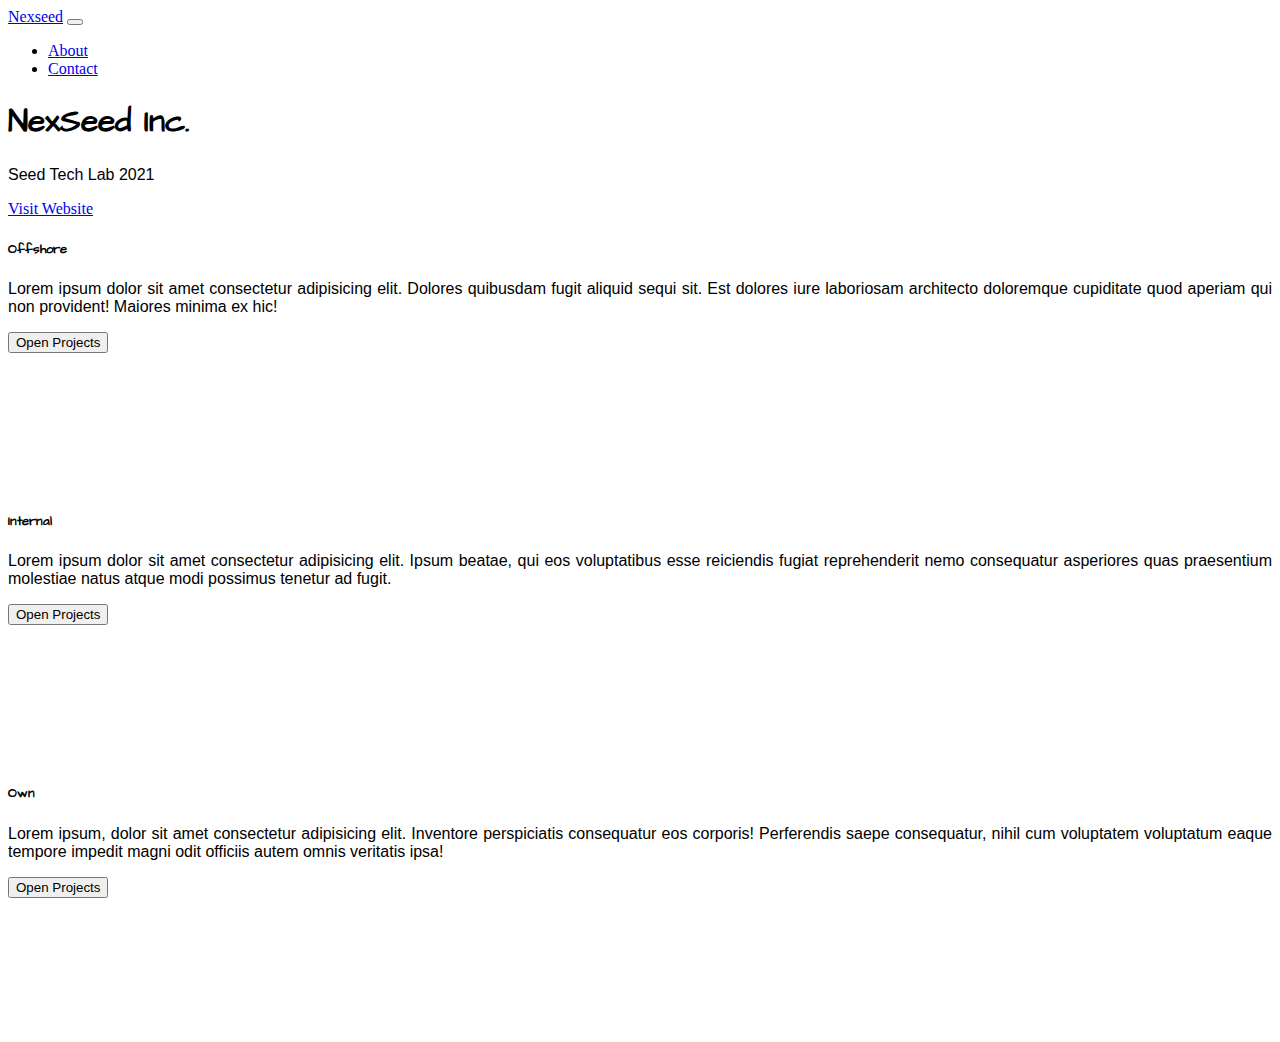
<file: index.html>
<!doctype html>
<html lang="en">
  <head>
    <!-- Required meta tags -->
    <meta charset="utf-8">
    <meta name="viewport" content="width=device-width, initial-scale=1">

    <!-- Bootstrap CSS -->
    <link href="https://cdn.jsdelivr.net/npm/bootstrap@5.0.0-beta2/dist/css/bootstrap.min.css" rel="stylesheet" integrity="sha384-BmbxuPwQa2lc/FVzBcNJ7UAyJxM6wuqIj61tLrc4wSX0szH/Ev+nYRRuWlolflfl" crossorigin="anonymous">

    <title>GitHub Practice</title>
  </head>
  <body>
    <nav class="navbar navbar-expand-lg navbar-light bg-light">
        <div class="container-fluid">
          <a class="navbar-brand" href="./index.html">Nexseed</a>
          <button class="navbar-toggler" type="button" data-bs-toggle="collapse" data-bs-target="#navbarSupportedContent" aria-controls="navbarSupportedContent" aria-expanded="false" aria-label="Toggle navigation">
            <span class="navbar-toggler-icon"></span>
          </button>
          <div class="collapse navbar-collapse" id="navbarSupportedContent">
            <ul class="navbar-nav me-auto mb-2 mb-lg-0">
              <li class="nav-item">
                <a class="nav-link active" aria-current="page" href="#">About</a>
              </li>
              <li class="nav-item">
                <a class="nav-link" href="#">Contact</a>
              </li>
            </ul>
          </div>
        </div>
      </nav>
    
    <div class="jumbotron py-5 bg-light text-center">
      <h1 class="display-4 mt-5 headerFont">NexSeed Inc.</h1>
      <p class="lead subHeaderFont">Seed Tech Lab 2021</p>
      <p class="lead">
        <a class="btn btn-secondary btn-lg" href="https://nexseed.net/" role="button">Visit Website</a>
      </p>
    </div>

    <div class="container mt-5 ">
        <div class="row">
            <div class="col-sm-12 col-md-4">
                <div class="card bg-light  cardHeight">
                    <div class="card-body">
                        <h5 class="card-title text-center headerFont"><b>Offshore</b></h5>
                        <p class="card-text text-justify subHeaderFont">Lorem ipsum dolor sit amet consectetur adipisicing elit. Dolores quibusdam fugit aliquid sequi sit. Est dolores iure laboriosam architecto doloremque cupiditate quod aperiam qui non provident! Maiores minima ex hic!</p>
                        <button class="btn btn-secondary w-100">Open Projects</button>
                    </div>
                </div>
            </div>

            <div class="col-sm-12 col-md-4">
                <div class="card bg-light  cardHeight">
                    <div class="card-body">
                        <h5 class="card-title text-center headerFont"><b>Internal</b></h5>
                        <p class="card-text text-justify subHeaderFont">Lorem ipsum dolor sit amet consectetur adipisicing elit. Ipsum beatae, qui eos voluptatibus esse reiciendis fugiat reprehenderit nemo consequatur asperiores quas praesentium molestiae natus atque modi possimus tenetur ad fugit.</p>
                        <button class="btn btn-secondary w-100">Open Projects</button>
                    </div>
                </div>
            </div>

            <div class="col-sm-12 col-md-4">
                <div class="card bg-light  cardHeight">
                    <div class="card-body">
                        <h5 class="card-title text-center headerFont"><b>Own</b></h5>
                        <p class="card-text text-justify subHeaderFont">Lorem ipsum, dolor sit amet consectetur adipisicing elit. Inventore perspiciatis consequatur eos corporis! Perferendis saepe consequatur, nihil cum voluptatem voluptatum eaque tempore impedit magni odit officiis autem omnis veritatis ipsa!</p>
                        <button class="btn btn-secondary w-100">Open Projects</button>
                    </div>
                </div>
            </div>
        </div>
   
    </div>

    <!-- link google fonts -->
    <link rel="preconnect" href="https://fonts.gstatic.com">
    <link href="https://fonts.googleapis.com/css2?family=Architects+Daughter&display=swap" rel="stylesheet">
    <link rel="preconnect" href="https://fonts.gstatic.com">
    <link href="https://fonts.googleapis.com/css2?family=Architects+Daughter&display=swap" rel="stylesheet">

    <!-- css -->
    <link rel="stylesheet" href="./style.css">

    <!-- Option 1: Bootstrap Bundle with Popper -->
    <script src="https://cdn.jsdelivr.net/npm/bootstrap@5.0.0-beta2/dist/js/bootstrap.bundle.min.js" integrity="sha384-b5kHyXgcpbZJO/tY9Ul7kGkf1S0CWuKcCD38l8YkeH8z8QjE0GmW1gYU5S9FOnJ0" crossorigin="anonymous"></script>

    <!-- Option 2: Separate Popper and Bootstrap JS -->
    <!--
    <script src="https://cdn.jsdelivr.net/npm/@popperjs/core@2.6.0/dist/umd/popper.min.js" integrity="sha384-KsvD1yqQ1/1+IA7gi3P0tyJcT3vR+NdBTt13hSJ2lnve8agRGXTTyNaBYmCR/Nwi" crossorigin="anonymous"></script>
    <script src="https://cdn.jsdelivr.net/npm/bootstrap@5.0.0-beta2/dist/js/bootstrap.min.js" integrity="sha384-nsg8ua9HAw1y0W1btsyWgBklPnCUAFLuTMS2G72MMONqmOymq585AcH49TLBQObG" crossorigin="anonymous"></script>
    -->
  </body>
</html>
</file>
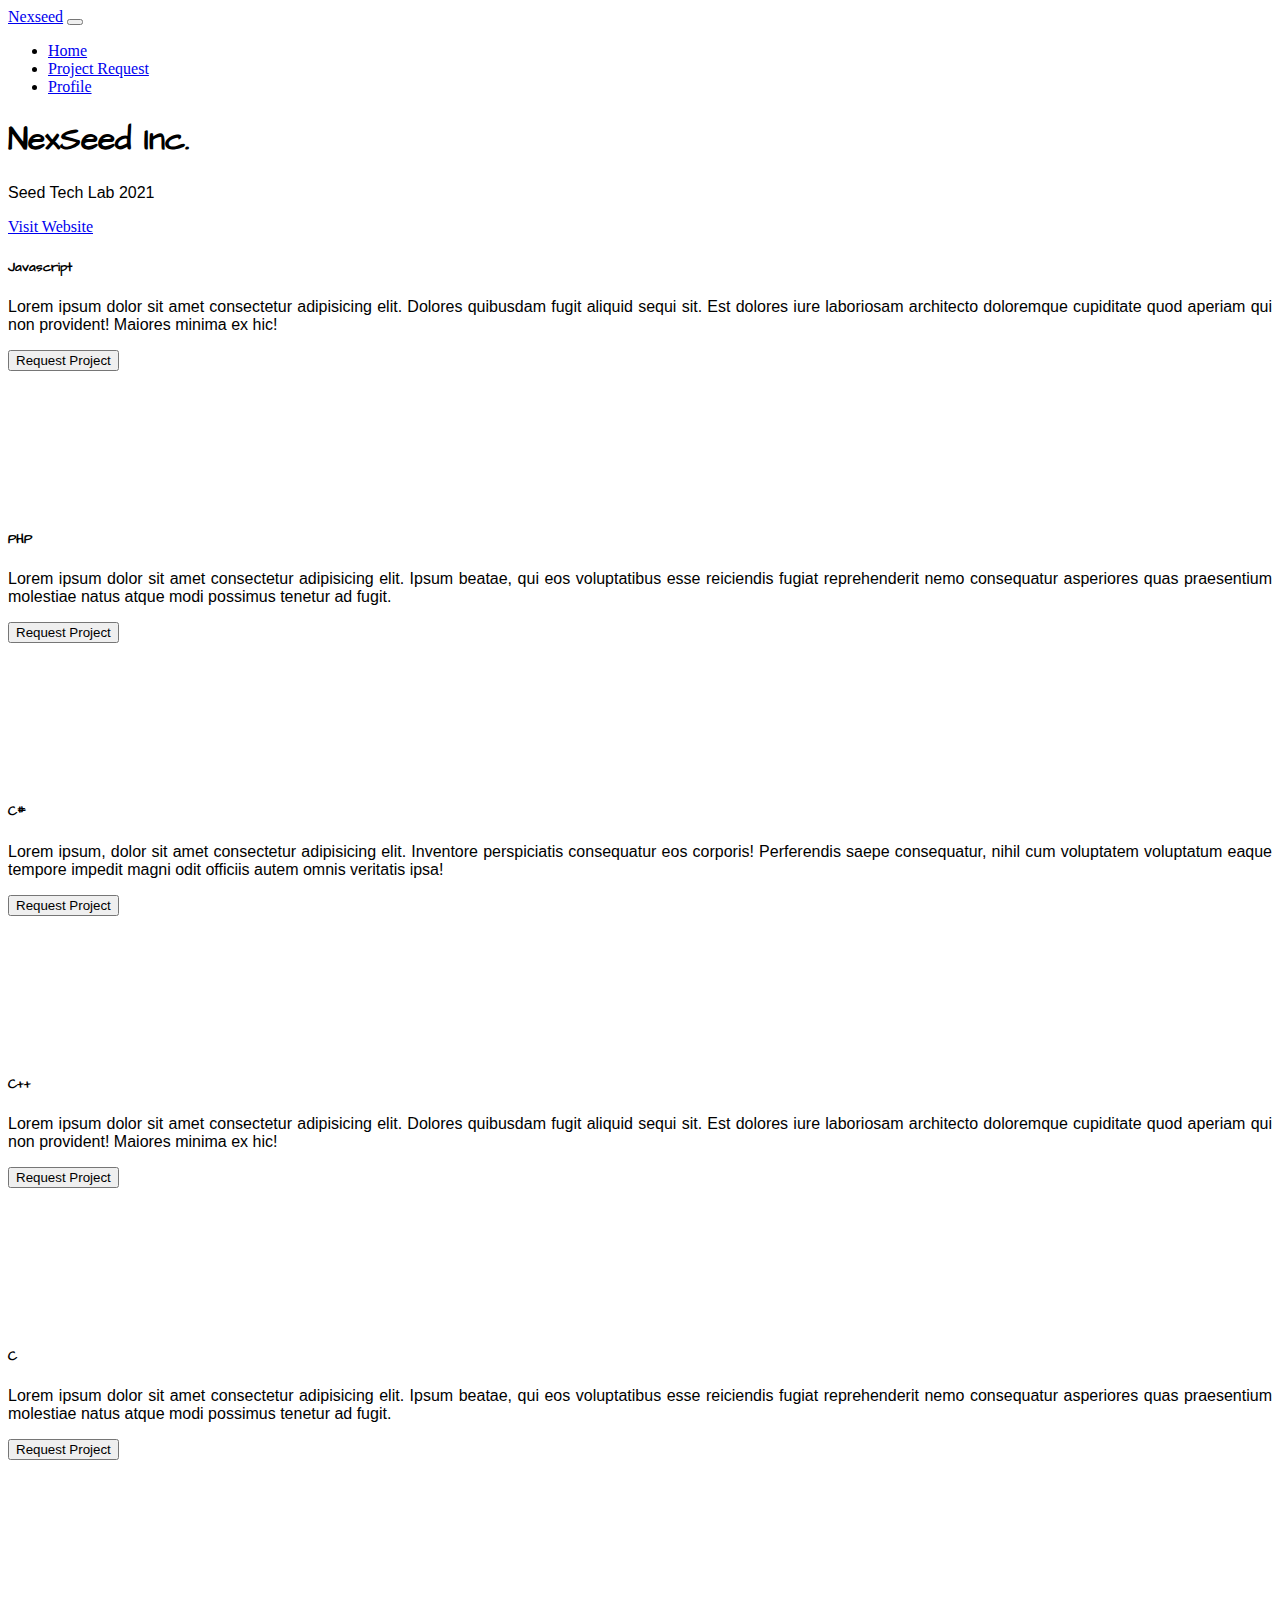
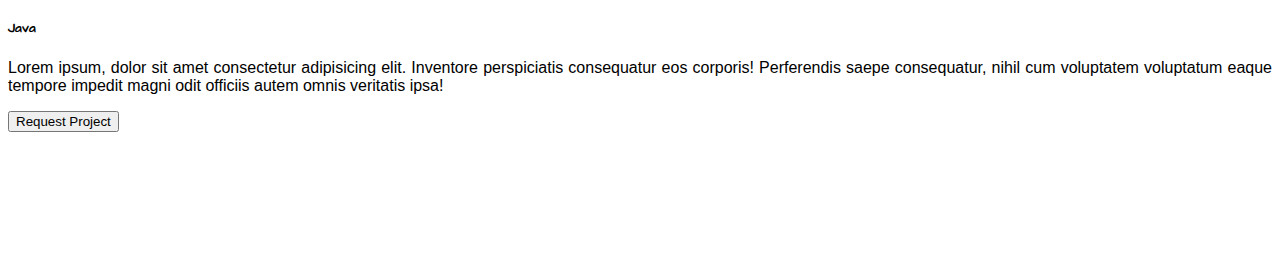
<file: projects.html>
<!doctype html>
<html lang="en">
  <head>
    <!-- Required meta tags -->
    <meta charset="utf-8">
    <meta name="viewport" content="width=device-width, initial-scale=1">

    <!-- Bootstrap CSS -->
    <link href="https://cdn.jsdelivr.net/npm/bootstrap@5.0.0-beta2/dist/css/bootstrap.min.css" rel="stylesheet" integrity="sha384-BmbxuPwQa2lc/FVzBcNJ7UAyJxM6wuqIj61tLrc4wSX0szH/Ev+nYRRuWlolflfl" crossorigin="anonymous">

    <title>GitHub Practice</title>
  </head>
  <body>
    <nav class="navbar navbar-expand-lg navbar-light bg-light">
        <div class="container-fluid">
          <a class="navbar-brand" href="./index.html">Nexseed</a>
          <button class="navbar-toggler" type="button" data-bs-toggle="collapse" data-bs-target="#navbarSupportedContent" aria-controls="navbarSupportedContent" aria-expanded="false" aria-label="Toggle navigation">
            <span class="navbar-toggler-icon"></span>
          </button>
          <div class="collapse navbar-collapse" id="navbarSupportedContent">
            <ul class="navbar-nav me-auto mb-2 mb-lg-0">
              <li class="nav-item">
                <a class="nav-link" aria-current="page" href="./index.html">Home</a>
              </li>
              <li class="nav-item">
                <a class="nav-link active" aria-current="page" href="./projects.html">Project Request</a>
              </li>
              <li class="nav-item">
                <a class="nav-link" href="#">Profile</a>
              </li>
            </ul>
          </div>
        </div>
      </nav>
    
    <div class="jumbotron py-5 bg-light text-center">
      <h1 class="display-4 mt-5 headerFont">NexSeed Inc.</h1>
      <p class="lead subHeaderFont">Seed Tech Lab 2021</p>
      <p class="lead">
        <a class="btn btn-secondary btn-lg" href="https://nexseed.net/" role="button">Visit Website</a>
      </p>
    </div>

    <div class="container mt-5 ">
        <div class="row">
            <div class="col-sm-12 col-md-4 my-3">
                <div class="card bg-light  cardHeight">
                    <div class="card-body">
                        <h5 class="card-title text-center headerFont"><b>Javascript</b></h5>
                        <p class="card-text text-justify subHeaderFont">Lorem ipsum dolor sit amet consectetur adipisicing elit. Dolores quibusdam fugit aliquid sequi sit. Est dolores iure laboriosam architecto doloremque cupiditate quod aperiam qui non provident! Maiores minima ex hic!</p>
                        <button class="btn btn-secondary w-100">Request Project</button>
                    </div>
                </div>
            </div>

            <div class="col-sm-12 col-md-4 my-3">
                <div class="card bg-light  cardHeight">
                    <div class="card-body">
                        <h5 class="card-title text-center headerFont"><b>PHP</b></h5>
                        <p class="card-text text-justify subHeaderFont">Lorem ipsum dolor sit amet consectetur adipisicing elit. Ipsum beatae, qui eos voluptatibus esse reiciendis fugiat reprehenderit nemo consequatur asperiores quas praesentium molestiae natus atque modi possimus tenetur ad fugit.</p>
                        <button class="btn btn-secondary w-100">Request Project</button>
                    </div>
                </div>
            </div>

            <div class="col-sm-12 col-md-4 my-3">
                <div class="card bg-light  cardHeight">
                    <div class="card-body">
                        <h5 class="card-title text-center headerFont"><b>C#</b></h5>
                        <p class="card-text text-justify subHeaderFont">Lorem ipsum, dolor sit amet consectetur adipisicing elit. Inventore perspiciatis consequatur eos corporis! Perferendis saepe consequatur, nihil cum voluptatem voluptatum eaque tempore impedit magni odit officiis autem omnis veritatis ipsa!</p>
                        <button class="btn btn-secondary w-100">Request Project</button>
                    </div>
                </div>
            </div>
        </div>

         <div class="row">
            <div class="col-sm-12 col-md-4 my-3">
                <div class="card bg-light  cardHeight">
                    <div class="card-body">
                        <h5 class="card-title text-center headerFont"><b>C++</b></h5>
                        <p class="card-text text-justify subHeaderFont">Lorem ipsum dolor sit amet consectetur adipisicing elit. Dolores quibusdam fugit aliquid sequi sit. Est dolores iure laboriosam architecto doloremque cupiditate quod aperiam qui non provident! Maiores minima ex hic!</p>
                        <button class="btn btn-secondary w-100">Request Project</button>
                    </div>
                </div>
            </div>

            <div class="col-sm-12 col-md-4 my-3">
                <div class="card bg-light  cardHeight">
                    <div class="card-body">
                        <h5 class="card-title text-center headerFont"><b>C</b></h5>
                        <p class="card-text text-justify subHeaderFont">Lorem ipsum dolor sit amet consectetur adipisicing elit. Ipsum beatae, qui eos voluptatibus esse reiciendis fugiat reprehenderit nemo consequatur asperiores quas praesentium molestiae natus atque modi possimus tenetur ad fugit.</p>
                        <button class="btn btn-secondary w-100">Request Project</button>
                    </div>
                </div>
            </div>

            <div class="col-sm-12 col-md-4 my-3">
                <div class="card bg-light  cardHeight">
                    <div class="card-body">
                        <h5 class="card-title text-center headerFont"><b>Java</b></h5>
                        <p class="card-text text-justify subHeaderFont">Lorem ipsum, dolor sit amet consectetur adipisicing elit. Inventore perspiciatis consequatur eos corporis! Perferendis saepe consequatur, nihil cum voluptatem voluptatum eaque tempore impedit magni odit officiis autem omnis veritatis ipsa!</p>
                        <button class="btn btn-secondary w-100">Request Project</button>
                    </div>
                </div>
            </div>
        </div>
   
    </div>

    <!-- link google fonts -->
    <link rel="preconnect" href="https://fonts.gstatic.com">
    <link href="https://fonts.googleapis.com/css2?family=Architects+Daughter&display=swap" rel="stylesheet">
    <link rel="preconnect" href="https://fonts.gstatic.com">
    <link href="https://fonts.googleapis.com/css2?family=Architects+Daughter&display=swap" rel="stylesheet">

    <!-- css -->
    <link rel="stylesheet" href="./style.css">

    <!-- Option 1: Bootstrap Bundle with Popper -->
    <script src="https://cdn.jsdelivr.net/npm/bootstrap@5.0.0-beta2/dist/js/bootstrap.bundle.min.js" integrity="sha384-b5kHyXgcpbZJO/tY9Ul7kGkf1S0CWuKcCD38l8YkeH8z8QjE0GmW1gYU5S9FOnJ0" crossorigin="anonymous"></script>

    <!-- Option 2: Separate Popper and Bootstrap JS -->
    <!--
    <script src="https://cdn.jsdelivr.net/npm/@popperjs/core@2.6.0/dist/umd/popper.min.js" integrity="sha384-KsvD1yqQ1/1+IA7gi3P0tyJcT3vR+NdBTt13hSJ2lnve8agRGXTTyNaBYmCR/Nwi" crossorigin="anonymous"></script>
    <script src="https://cdn.jsdelivr.net/npm/bootstrap@5.0.0-beta2/dist/js/bootstrap.min.js" integrity="sha384-nsg8ua9HAw1y0W1btsyWgBklPnCUAFLuTMS2G72MMONqmOymq585AcH49TLBQObG" crossorigin="anonymous"></script>
    -->
  </body>
</html>
</file>
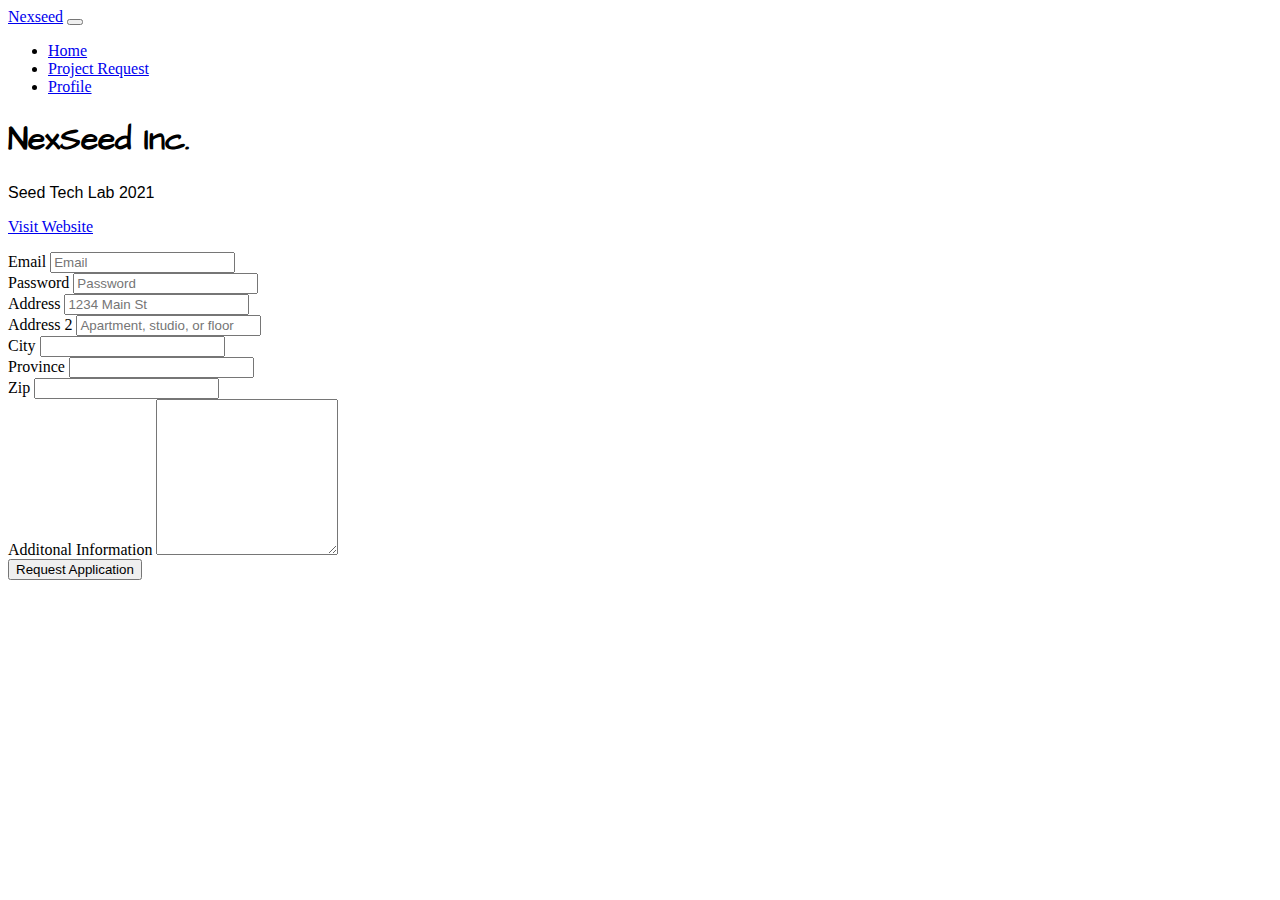
<file: request.html>
<!doctype html>
<html lang="en">
  <head>
    <!-- Required meta tags -->
    <meta charset="utf-8">
    <meta name="viewport" content="width=device-width, initial-scale=1">

    <!-- Bootstrap CSS -->
    <link href="https://cdn.jsdelivr.net/npm/bootstrap@5.0.0-beta2/dist/css/bootstrap.min.css" rel="stylesheet" integrity="sha384-BmbxuPwQa2lc/FVzBcNJ7UAyJxM6wuqIj61tLrc4wSX0szH/Ev+nYRRuWlolflfl" crossorigin="anonymous">

    <title>GitHub Practice</title>
  </head>
  <body>
    <nav class="navbar navbar-expand-lg navbar-light bg-light">
        <div class="container-fluid">
          <a class="navbar-brand" href="./index.html">Nexseed</a>
          <button class="navbar-toggler" type="button" data-bs-toggle="collapse" data-bs-target="#navbarSupportedContent" aria-controls="navbarSupportedContent" aria-expanded="false" aria-label="Toggle navigation">
            <span class="navbar-toggler-icon"></span>
          </button>
          <div class="collapse navbar-collapse" id="navbarSupportedContent">
            <ul class="navbar-nav me-auto mb-2 mb-lg-0">
              <li class="nav-item">
                <a class="nav-link active" aria-current="page" href="./index.html">Home</a>
              </li>
              <li class="nav-item">
                <a class="nav-link" aria-current="page" href="./projects.html">Project Request</a>
              </li>
              <li class="nav-item">
                <a class="nav-link" href="#">Profile</a>
              </li>
            </ul>
          </div>
        </div>
      </nav>
    
    <div class="jumbotron py-5 bg-light text-center">
      <h1 class="display-4 mt-5 headerFont">NexSeed Inc.</h1>
      <p class="lead subHeaderFont">Seed Tech Lab 2021</p>
      <p class="lead">
        <a class="btn btn-secondary btn-lg" href="https://nexseed.net/" role="button">Visit Website</a>
      </p>
    </div>

    <div class="container mt-5 ">
        <form class="bg-light p-5">
            <div class="row">
              <div class="form-group col-md-12 col-lg-6">
                <label for="inputEmail4">Email</label>
                <input type="email" class="form-control" id="inputEmail4" placeholder="Email">
              </div>
              <div class="form-group col-md-12 col-lg-6">
                <label for="inputPassword4">Password</label>
                <input type="password" class="form-control" id="inputPassword4" placeholder="Password">
              </div>
            </div>
            <div class="form-group">
              <label for="inputAddress">Address</label>
              <input type="text" class="form-control" id="inputAddress" placeholder="1234 Main St">
            </div>
            <div class="form-group">
              <label for="inputAddress2">Address 2</label>
              <input type="text" class="form-control" id="inputAddress2" placeholder="Apartment, studio, or floor">
            </div>
            <div class="row">
              <div class="form-group col-md-12 col-lg-5">
                <label for="inputCity">City</label>
                <input type="text" class="form-control" id="inputCity">
              </div>
              <div class="form-group col-md-12 col-lg-5">
                <label for="inputProvince">Province</label>
                <input type="text" class="form-control" id="inputProvince">
              </div>
              <div class="form-group col-md-12 col-lg-2">
                <label for="inputZip">Zip</label>
                <input type="text" class="form-control" id="inputZip">
              </div>
              <div class="form-group">
                <label for="exampleFormControlTextarea1">Additonal Information</label>
                <textarea class="form-control rounded-0" id="exampleFormControlTextarea1" rows="10"></textarea>
              </div>
            </div>
            <button type="submit" class="btn btn-secondary w-100 my-3">Request Application</button>
          </form>
    </div>

    <!-- link google fonts -->
    <link rel="preconnect" href="https://fonts.gstatic.com">
    <link href="https://fonts.googleapis.com/css2?family=Architects+Daughter&display=swap" rel="stylesheet">
    <link rel="preconnect" href="https://fonts.gstatic.com">
    <link href="https://fonts.googleapis.com/css2?family=Architects+Daughter&display=swap" rel="stylesheet">

    <!-- css -->
    <link rel="stylesheet" href="./style.css">

    <!-- Option 1: Bootstrap Bundle with Popper -->
    <script src="https://cdn.jsdelivr.net/npm/bootstrap@5.0.0-beta2/dist/js/bootstrap.bundle.min.js" integrity="sha384-b5kHyXgcpbZJO/tY9Ul7kGkf1S0CWuKcCD38l8YkeH8z8QjE0GmW1gYU5S9FOnJ0" crossorigin="anonymous"></script>

    <!-- Option 2: Separate Popper and Bootstrap JS -->
    <!--
    <script src="https://cdn.jsdelivr.net/npm/@popperjs/core@2.6.0/dist/umd/popper.min.js" integrity="sha384-KsvD1yqQ1/1+IA7gi3P0tyJcT3vR+NdBTt13hSJ2lnve8agRGXTTyNaBYmCR/Nwi" crossorigin="anonymous"></script>
    <script src="https://cdn.jsdelivr.net/npm/bootstrap@5.0.0-beta2/dist/js/bootstrap.min.js" integrity="sha384-nsg8ua9HAw1y0W1btsyWgBklPnCUAFLuTMS2G72MMONqmOymq585AcH49TLBQObG" crossorigin="anonymous"></script>
    -->
  </body>
</html>
</file>
<file: style.css>
.headerFont{
    font-family: 'Architects Daughter', cursive;
}

.subHeaderFont{
    font-family: 'Padauk', sans-serif;
}

.cardHeight{
    min-height: 250px;
}

.card-text{
    text-align: justify;
}
</file>
